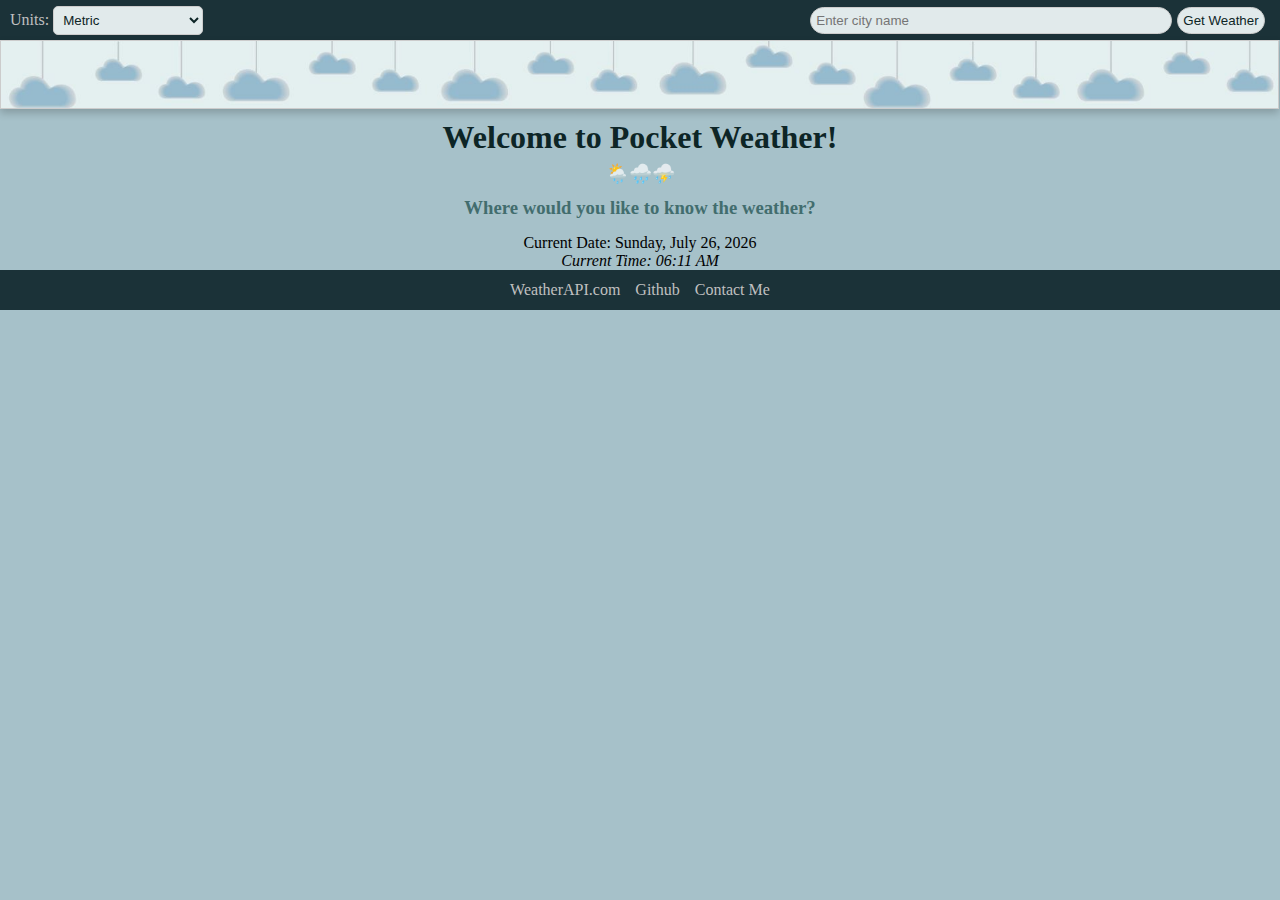
<file: index.html>
<!DOCTYPE html>
<html lang="en">
    <head>
        <meta charset="UTF-8">
        <meta name="viewport" content="width=device-width, initial-scale=1.0">
        <title>Weather</title>
        <link rel="stylesheet" href="css/style.css">

    </head>
    <body>
        <!--NAV BAR - WIP-->
        <nav class = "nav">    
            <!--Dropdown-->
            <div>
                <label for="units" >Units:</label>
                <select name="units" id="units" class="select_unit">
                <option value="m" >Metric</option>
                <option value="i">Imperial</option>
                <option value="k">Kelvins</option>
                </select>
            </div>
            <!--City Search-->
            <div class="right">
                <input type="text" id="my_city" placeholder="Enter city name" class="city_search"/>
                <button type="button" id="my_button" onclick="main()" class="get_weather">Get Weather</button>
            </div>
        </nav>
        <img src="images/cloud.jpg" class="styled-image">
       
        <!--HEADER-->
        <header class = "heading">
            <h1>Welcome to Pocket Weather!</h1>
            <h3>🌦️🌧️⛈️</h3>
            <h3>Where would you like to know the weather?</h3>
        </header>

        <!--YOUR TIME AND DATE-->
        <section class = "current_dateTime" id="current_dateTime">
            <div id="current_date">Loading...</div>
            <div id="current_time">Loading...</div>
        </section>
        
        <!--START OF PAGE-->
    <div class="page" id="page">

        <!--WEATHER RESULTS-->
        <div id="hourly-container">
            <div id="hourly">
            </div>
        </div>

        <section class = "weather">
            <div class="box">
                <p id="local_time"></p>
                <hr>
                <p id="astro_output"></p>
            </div>
            <div class="box">
                <p id="tempurature_output"></p>
                <img id="cond_icon">
            </div>
            <div class="box">
                <p id="tomorrow_output"></p>
                <img id="tomicon">
            </div>
            <div class="box">
                <p id="day_after_output"></p>
                <img id="aftericon">
            </div>
        </section>

        <p id="update_output" style="text-align: left; padding: 10px;"></p>
    </div>

        <!--FOOTER-->
        <footer class="footer">
            <div class="footer-content">
            <ul>
                <li><a href="https://www.weatherapi.com/">WeatherAPI.com</a></li>
                <li><a href="https://github.com/sarahh1201/html-weather-app/tree/main">Github</a></li>
                <li><a href="contact.html">Contact Me</a></li>
            </ul>  
        </footer>

        <!--SCRIPTS-->
        <script src="scripts/script.js" ></script>
        <script src="scripts/localtime.js" ></script>

    </body>
</html>
</file>
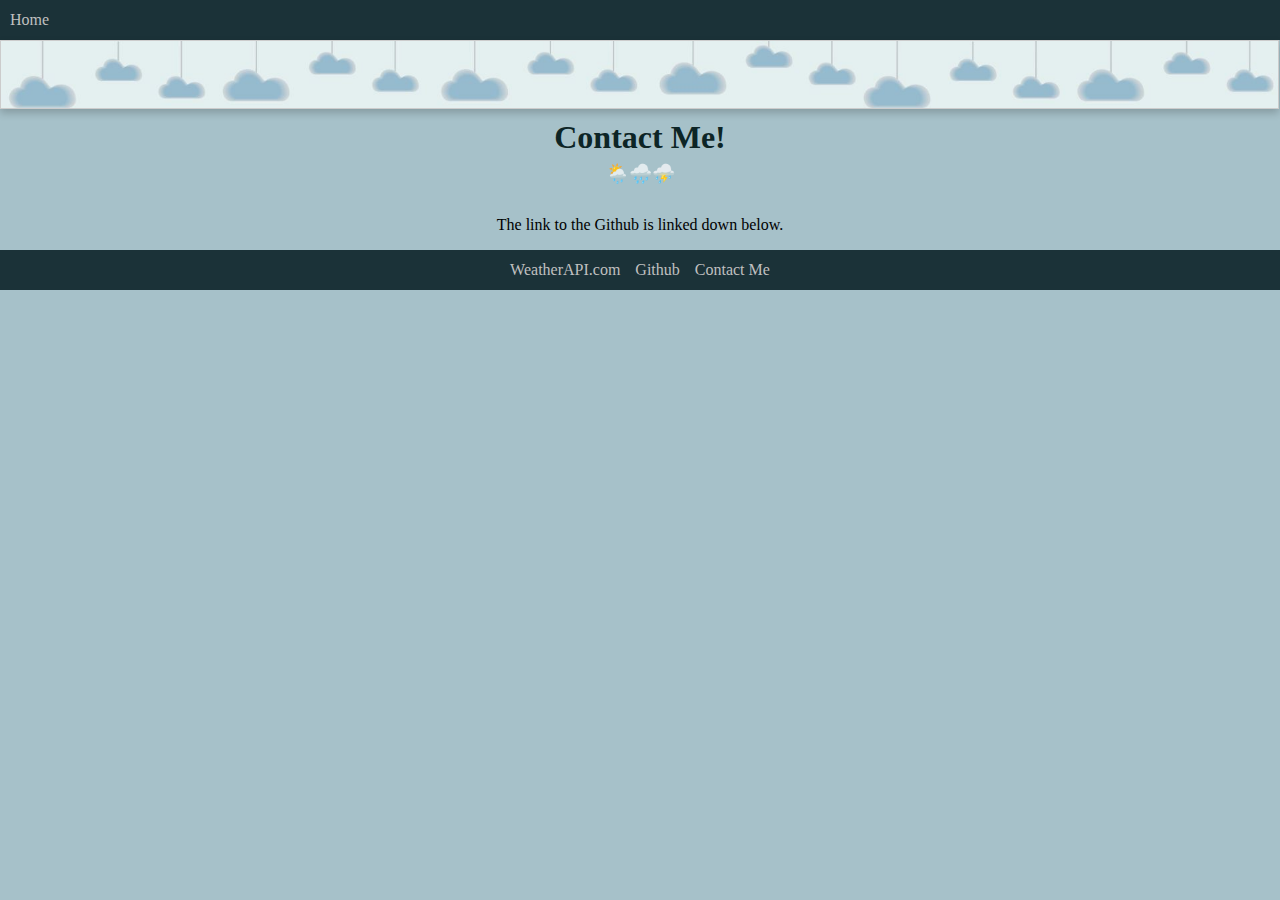
<file: contact.html>
<!DOCTYPE html>
<html>
    <head>
        <meta charset="UTF-8">
        <meta name="viewport" content="width=device-width, initial-scale=1.0">
        <title>Contact Me</title>
        <link rel="stylesheet" href="css/style.css">
    </head>
    <body>
        <!--NAV BAR - WIP-->
        <nav class = "nav">
            <a href="index.html" style="text-decoration: none; color: #c0c0c0;">Home</a>
        </nav>
        <img src="images/cloud.jpg" class="styled-image">
        
        <!--HEADER-->
        <header class = "heading">
            <h1>Contact Me!</h1>
            <h3>🌦️🌧️⛈️</h3>
        </header>

        <p>The link to the Github is linked down below.</p>

        <footer class="footer">
            <div class="footer-content">
            <ul>
                <li><a href="https://www.weatherapi.com/">WeatherAPI.com</a></li>
                <li><a href="https://github.com/sarahh1201/html-weather-app/tree/main">Github</a></li>
                <li><a href="contact.html">Contact Me</a></li>
            </ul>  
        </footer>
         
    </body>
</html>
</file>
<file: css/style.css>
/* GENERAL SETTINGS */
body {
    background-color: hsl(195, 25%, 72%);
    text-align: center;
    font-family: 'Times New Roman', Times, serif;
    margin: 0; /* Remove default margin */
    padding: 0; /* Optional: Remove padding if needed */
    display: flex;
    flex-direction: column;
}
hr {
    border: none;
    height: 2px;
    background-color: #516f72; /* Line color */
    margin: 20px 0; /* Space around the line */
  }


/* NAVIGATION BAR - START*/
.nav { /* Bar itself */
    width: 98.8%;
    height: 40px;
    display: flex;
    justify-content: space-between;
    padding: 0 10px;
    background-color: rgb(27, 50, 56);
    color: #c0c0c0;
    font-family: 'Times New Roman', Times, serif;
    align-items: center;

}
.nav .right { /* Search + Button */
    display: flex;
    align-items: center;
    gap: 5px;
    padding-right: 10px;
}
.city_search { /* Search Bar */
    background-color:#e1eaeb;
    width: 350px; 
    border-radius: 15px; 
    padding: 5px; 
    border: 1px solid #ccc;
}
.get_weather { /* Button */
    background-color:#e1eaeb;
    color: rgb(13, 37, 38);
    border-radius: 15px; 
    padding: 5px; 
    border: 1px solid #ccc;
}
.select_unit { /* Dropdown */
    width: 150px; 
    padding: 5px; 
    border-radius: 5px; 
    border: 1px solid #ccc; 
    background-color:#e1eaeb;
    color: rgb(13, 37, 38);
}
/* NAVIGATION BAR - END */


/* MAIN HEADINGS */
.heading {
    line-height: 15px;
}
h1 {
    color: rgb(13, 37, 38);
}
h3 {
    color: rgb(66, 109, 110);  
}

/* MAIN IMAGE */
.styled-image {
    width: 99.8%; /* Adjust width */
    height: auto; /* Maintain aspect ratio */
    border: 1px solid #ccc;
    box-shadow: 0 4px 8px rgba(0, 0, 0, 0.2); /* Add shadow */
  }  

/* REST OF BODY SETTINGS */
.page {
    /* Spacings */
    margin-left: 100px;
    margin-right: 100px;
    padding: 10px; /* Inside spacing */
}
#page {
    display: none;
}
#current_dateTime {
    display: contents;
}

#hourly-container {

    background-color: #90acaf;
    margin: 20px auto; /* Center the box horizontally */
    border-radius: 10px;
    box-shadow: 0 4px 6px rgba(0, 0, 0, 0.1);
    padding: 10px; /* Optional: Add padding for aesthetics */

    width: 95%; /* Adjust as needed */
    overflow-x: auto; /* Enable horizontal scrolling */
    white-space: nowrap; /* Prevent wrapping of child elements */
}

#hourly {
    display: inline-block; /* Ensure child elements are treated inline */
}

.hourly-item {
    display: inline-block; /* Each hourly data block will be inline */
    margin-right: 20px; /* Add spacing between hourly items */

    background-color: #90acaf;
    border-radius: 10px;
    text-align: center; /* Center-align text for readability */
}
  
.box {
    padding: 20px;
    background-color: #90acaf;
    margin: 20px;
    border-radius: 10px;
    box-shadow: 0 4px 6px rgba(0, 0, 0, 0.1);
}
.weather {

    display: grid;
    grid-template-columns: 1fr 1fr 1fr 1fr; 
    text-align:justify;
    justify-content: center;
  }
.weather h3 {
    color: rgb(25, 54, 54);  
    word-spacing: normal;
}
.weather h4 {
    color: rgb(25, 54, 54);  
    word-spacing: normal;
}

/* FOOTER - START */
.footer {
    width: 100%;
    height: 40px;
    display: flex;
    justify-content: center;
    align-items: center;
    background-color: rgb(27, 50, 56);
    color: #c0c0c0;
    font-family: 'Times New Roman', Times, serif;
}

.footer-content ul {
    display: flex;
    gap: 15px;
    list-style-type: none;
    padding: 0;
    margin: 0;
}

.footer-content a {
    text-decoration: none;
    color: #c0c0c0;
}

.footer-content a:hover {
    color: #e1eaeb;
}
/* FOOTER - END */

@media screen and (max-width: 481px) {
    .page {
        /* Spacings */
        margin-left: 20px;
        margin-right: 20px;
        padding: 10px; /* Inside spacing */
    }
    h1 {
        size: 20px;
        color: rgb(13, 37, 38);
    }
    h3 {
        size: 16px;
        color: rgb(66, 109, 110);  
    }

    .nav .right { /* Search + Button */
        display: flex;
        align-items: center;
        gap: 5px;
        padding-right: 10px;
    }
    .city_search { /* Search Bar */
        background-color:#e1eaeb;
        width: 100px; 
        border-radius: 15px; 
        padding: 5px; 
        border: 1px solid #ccc;
    }
    .get_weather { /* Button */
        background-color:#e1eaeb;
        color: rgb(13, 37, 38);
        border-radius: 15px; 
        padding: 5px; 
        border: 1px solid #ccc;
    }
    .select_unit { /* Dropdown */
        width: 75px; 
        padding: 5px; 
        border-radius: 5px; 
        border: 1px solid #ccc; 
        background-color:#e1eaeb;
        color: rgb(13, 37, 38);
    }

    .box {
        padding: 10px;
        background-color: #90acaf;
        border-radius: 10px;
        width: 90%;
        margin: 10px;
        box-shadow: 0 4px 6px rgba(0, 0, 0, 0.1);
    }
    .weather {
        display: grid;
        grid-template-columns: 1fr;
        text-align:justify;
        justify-content: center;
      }
    .weather h3 {
        color: rgb(25, 54, 54);  
        word-spacing: normal;
    }
    .weather h4 {
        color: rgb(25, 54, 54);  
        word-spacing: normal;
    }
    
  }
</file>
